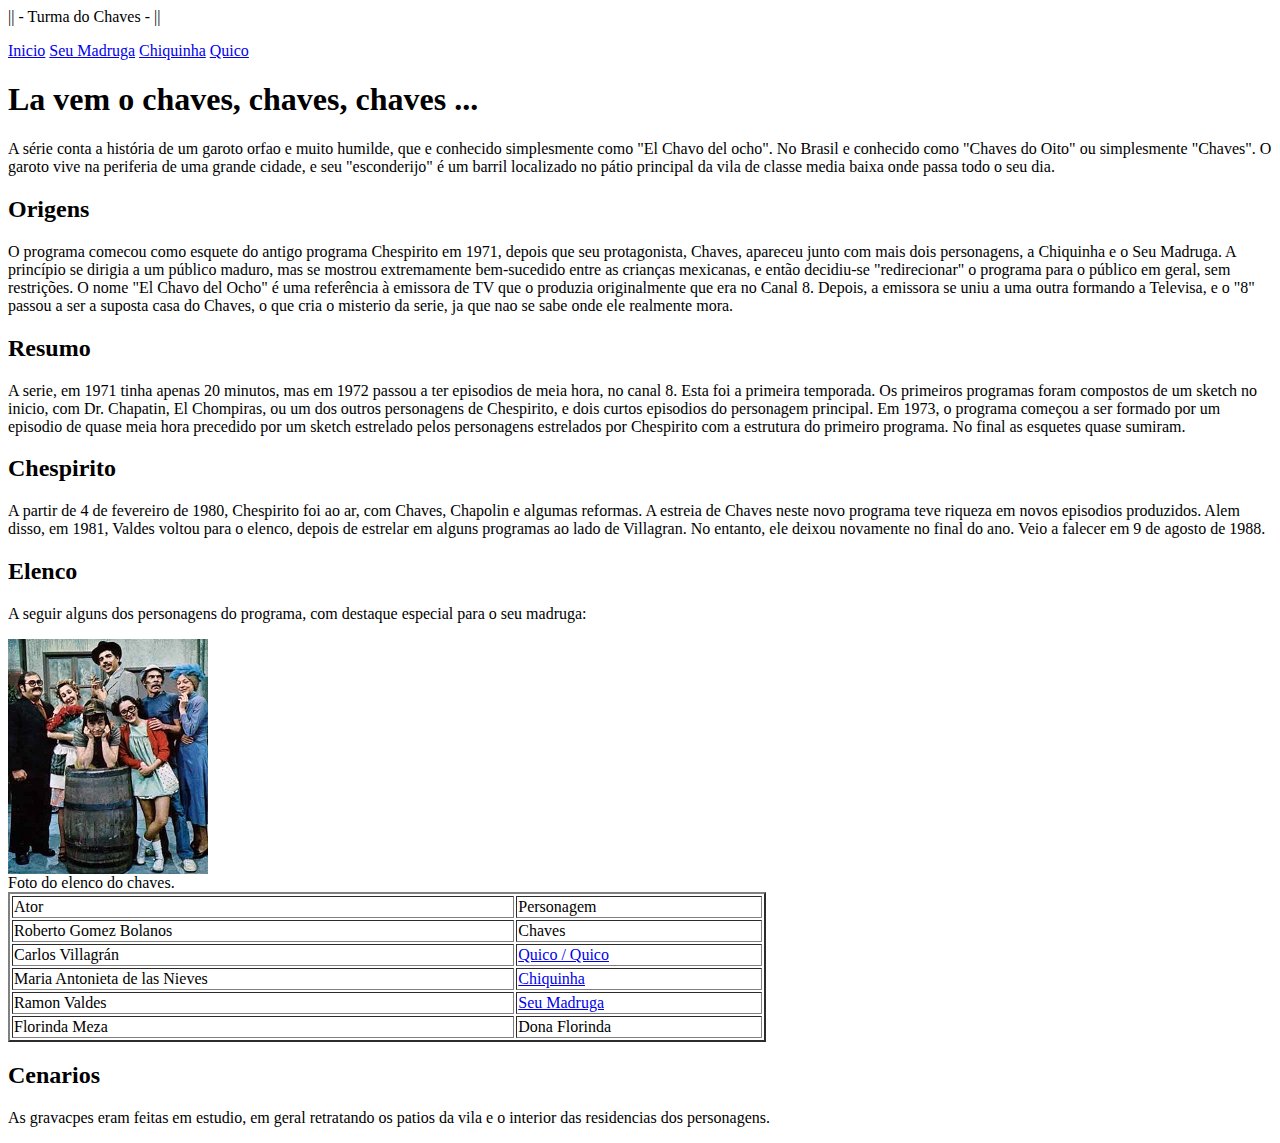
<file: index.html>
<html>
    <head>
        <title>Turma do Chaves</title>
        <link rel="stylesheet" type = "text/cass" href= "index.css"/>
        
    </head>
    <body>
        <p class="p2">|| - Turma do Chaves - ||</p>
        <a href="index.html">Inicio</a>
        <a href="madruga.html">Seu Madruga</a>
       <a href="chiquinha.html">Chiquinha</a>
       <a href="quico.html">Quico</a></h4>
        <h1>La vem o chaves, chaves, chaves ...</h1>
        <p>A série conta a história de um garoto orfao e muito humilde, que e conhecido simplesmente como "El Chavo del ocho". No Brasil e conhecido como "Chaves do Oito" ou simplesmente "Chaves". O garoto vive na periferia de uma grande cidade, e seu "esconderijo" é um barril localizado no pátio principal da vila de 
            classe media baixa onde passa todo o seu dia.
        </p>
        <h2>Origens</h2>
        <p>O programa comecou como esquete do antigo programa Chespirito em 1971, depois que seu protagonista, Chaves, apareceu junto com mais dois personagens, a <span class="s2">Chiquinha</span> e o <span class="s1">Seu Madruga.</span> A princípio se dirigia a um público maduro, mas se mostrou extremamente bem-sucedido entre as crianças mexicanas, e então decidiu-se "redirecionar" o programa para o público em geral, sem restrições. O nome "El Chavo del Ocho" é uma referência à emissora de TV que o produzia originalmente que era no Canal 8. Depois, a emissora se uniu a uma outra formando a Televisa, e o "8" passou a ser a suposta casa do Chaves,
            o que cria o misterio da serie, ja que nao se sabe onde ele realmente mora.
        </p>
        <h2>Resumo</h2>
        <p>A serie, em 1971 tinha apenas 20 minutos, mas em 1972 passou a ter episodios de meia hora, no canal 8. Esta foi a primeira temporada. Os primeiros programas foram compostos de um sketch no inicio, com Dr. Chapatin, El Chompiras, ou um dos outros personagens de Chespirito, e dois curtos episodios do personagem principal.
            Em 1973, o programa começou a ser formado por um episodio de quase meia hora precedido por um sketch estrelado pelos personagens estrelados por Chespirito com a estrutura do primeiro programa. No final as esquetes quase sumiram.
        </p>
        <h2>Chespirito</h2>
        <p>A partir de 4 de fevereiro de 1980, Chespirito foi ao ar, com Chaves, Chapolin e algumas reformas. A estreia de Chaves neste novo programa teve riqueza em novos episodios produzidos. Alem disso, em 1981, Valdes voltou para o elenco, depois de estrelar em alguns programas ao lado de Villagran. No entanto, ele deixou novamente no final do ano. Veio a falecer em 9 de agosto de 1988.

        </p>
        <h2 class = "he">Elenco</h2>
        <p>A seguir alguns dos personagens do programa, com destaque especial para
            o <span class="s1">seu madruga:</p></span>
            <div>
            <img src="elenco.jpg" id = "img"/><br/>
            Foto do elenco do chaves.
            </div>
            <table border="2" width="60%">
                <tr>
                    <td>Ator</td>
                    <td>Personagem</td>
                </tr>
                <tr>
                    <td>Roberto Gomez Bolanos</td>
                    <td>Chaves</td>
                </tr>
                <tr>
                    <span class="s3"><td>Carlos Villagrán</span></td>
                    <td><a href="quico.html">Quico / Quico</a></td>
                </tr>
                <tr>
                  <span class="s2"><td>Maria Antonieta de las Nieves</span></td>
                    <td><a href="chiquinha.html">Chiquinha</a></td>
                </tr>
                <tr>
                    <span class="s1"><td>Ramon Valdes</span></td>
                    <td><a href="madruga.html">Seu Madruga</a></td>
                </tr>
                <tr>
                    <td>Florinda Meza</td>
                    <td>Dona Florinda</td>
                </tr>
            </table>
        
        <h2>Cenarios</h2>

        <p>As gravacpes eram feitas em estudio, em geral retratando os patios da vila e o interior das residencias dos personagens.
        </p>

    </body>
</html>
</file>
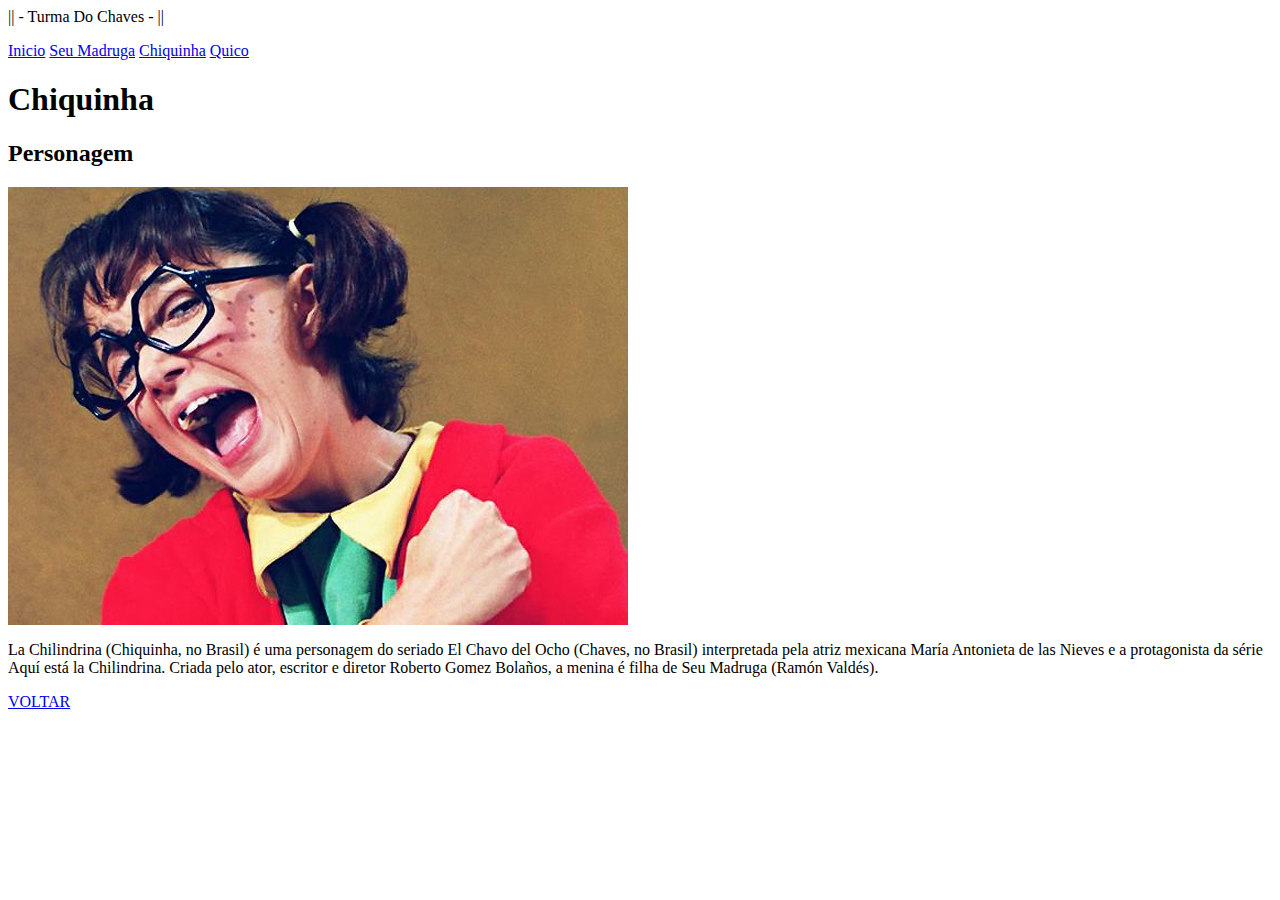
<file: chiquinha.html>
<html>
    <head>
        <title>Chiquinha</title>
        <link rel="stylesheet" type = "text/cass" href= "chiquinha.css"/>
        
    </head>
    <body>
   <p class = "p1">|| - Turma Do Chaves - ||</p>
       <a href="index.html">Inicio</a>
       <a href="madruga.html">Seu Madruga</a>
       <a href="chiquinha.html">Chiquinha</a>
       <a href="quico.html">Quico</a>
       <h1>Chiquinha</h1>
       <h2>Personagem</h2>
         <div>
           <img src="chiquinha.jpg" />
           <p>
               <span class="s2">La Chilindrina </span>(<span class="s2">Chiquinha</span>, no Brasil) é uma personagem do seriado El 
               Chavo del Ocho (Chaves, no Brasil) interpretada pela atriz mexicana 
               <span class="s2">María Antonieta de las Nieves</span>
               e a protagonista da série <br/>Aquí está <span class="s2">la Chilindrina</span>. 
               Criada pelo ator, escritor e diretor Roberto Gomez Bolaños, 
               a menina é filha de <span class="s1">Seu Madruga</span> (<span class="s1">Ramón Valdés</span>).
           </p>
         </div>
       
       <a href="index.html">VOLTAR</a>
    </body>
</html>
</file>
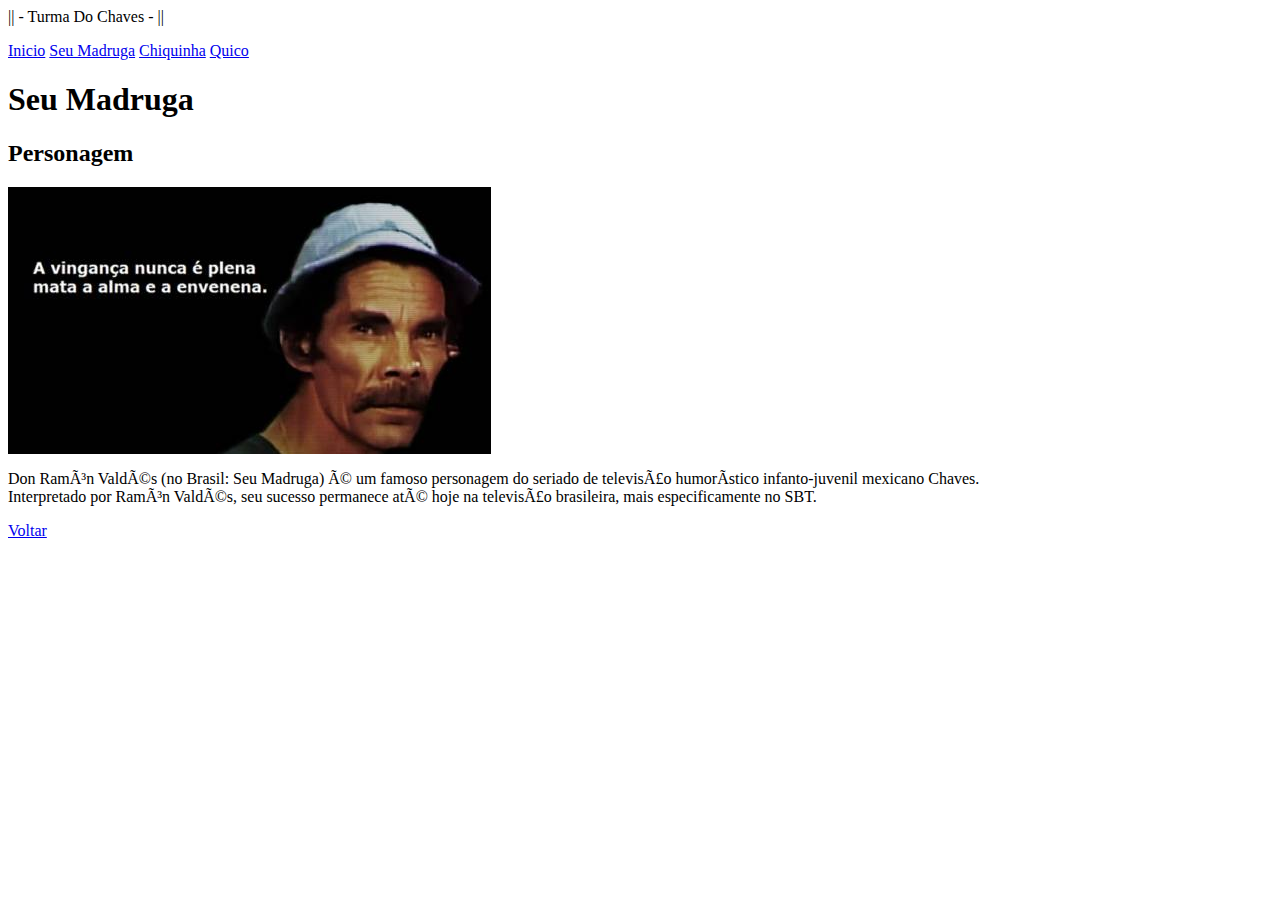
<file: madruga.html>
<html>
    <head>
        <title>Seu Madruga</title>
        <link rel="stylesheet" type = "text/cass" href= "madruga.css"/>
        
    </head>
    <body>
       <p class = "p1">|| - Turma Do Chaves - ||</p>
       <a href="index.html">Inicio</a>
       <a href="madruga.html">Seu Madruga</a>
       <a href="chiquinha.html">Chiquinha</a>
       <a href="quico.html">Quico</a>
       <h1>Seu Madruga</h1>
       <h2>Personagem</h2>
       <img src="Seu_Madruga.jpg" />
       <p>
           <span class="s1">Don RamÃ³n ValdÃ©s</span> (no Brasil: <span class="s1">Seu Madruga</span>) Ã© um famoso personagem do seriado de televisÃ£o humorÃ­stico infanto-juvenil mexicano Chaves.<br/>
Interpretado por<span class="s1"> RamÃ³n ValdÃ©s</span>, seu sucesso permanece atÃ© hoje na 
televisÃ£o brasileira, mais especificamente no SBT.
       </p>
       <a href="index.html">Voltar</a>
    </body>
</html>
</file>
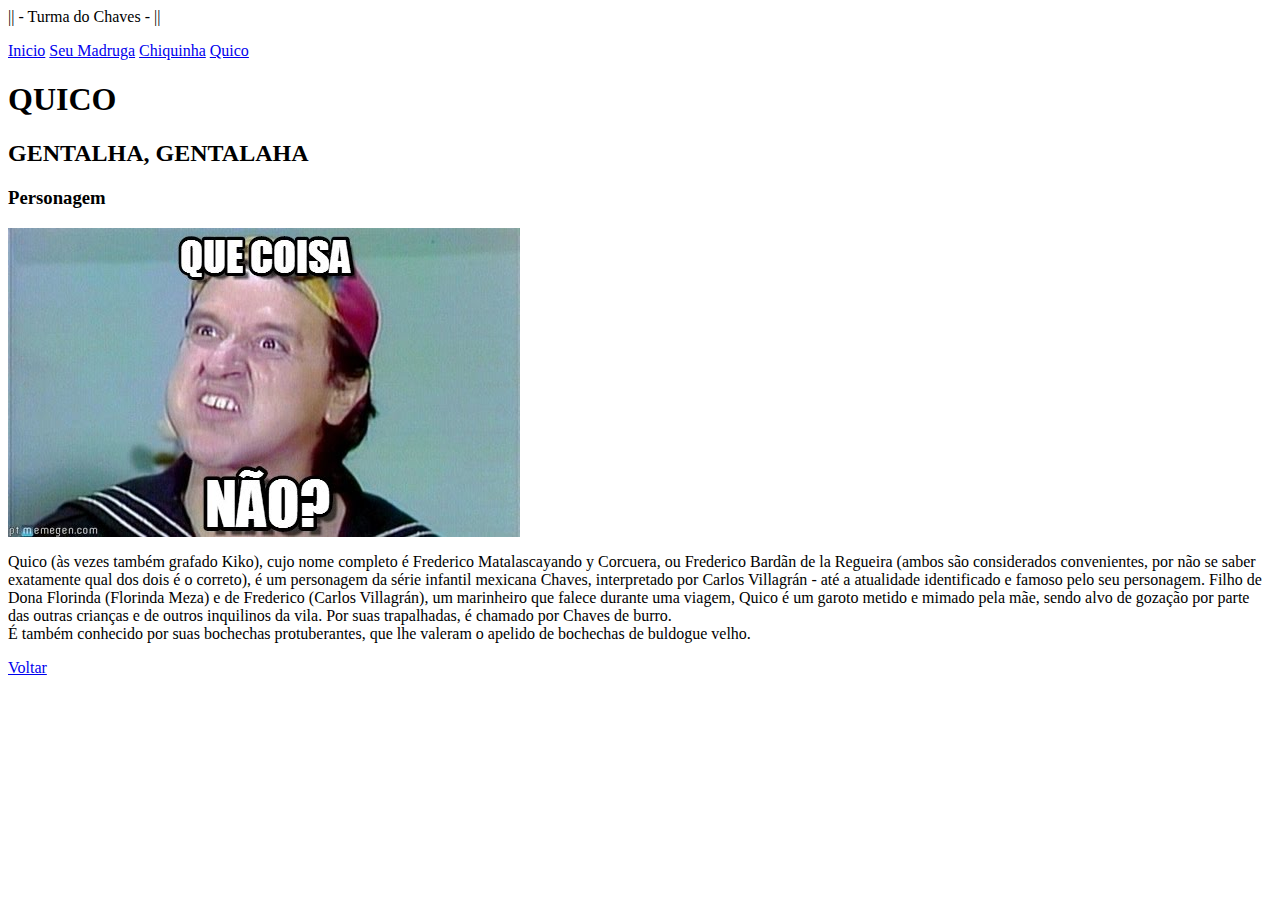
<file: quico.html>
<html>
    <head>
        <title>Quico</title>
        <link rel="stylesheet" type = "text/cass" href= "quico.css"/>
        
    </head>
    <body>
       <p class = "p1">|| - Turma do Chaves - ||</p>
       <a href="index.html">Inicio</a>
       <a href="madruga.html">Seu Madruga</a>
       <a href="chiquinha.html">Chiquinha</a>
       <a href="quico.html">Quico</a>
	   <h1>QUICO</h1>
       <h2>GENTALHA, GENTALAHA</h2>
       <h3>Personagem</h2>
       <img src="quico.jpg" />
       <p>
           <span class="s3">Quico </span>(às vezes também grafado <span class="s3">Kiko</span>), cujo nome completo 
           é <span class="s3">Frederico Matalascayando y Corcuera</span>, ou <span class="s3">Frederico Bardãn de la Regueira </span>
           (ambos são considerados convenientes, por não se saber exatamente qual dos
           dois é o correto), é um personagem da série infantil mexicana Chaves, 
           interpretado por<span class="s3"> Carlos Villagrán</span> - até a atualidade identificado e famoso pelo seu personagem.
           Filho de Dona Florinda (Florinda Meza) e de Frederico (<span>Carlos Villagrán</span>), 
           um marinheiro que falece durante uma viagem, <span class="s3">Quico</span> é 
           um garoto metido e mimado pela mãe, sendo alvo de gozação por parte 
           das outras crianças e de outros inquilinos da vila. Por suas trapalhadas, 
           é chamado por Chaves de burro. <br/>
           É também conhecido por suas bochechas protuberantes, que lhe valeram o
           apelido de bochechas de buldogue velho.
           
       </p>
       <a href="index.html">Voltar</a>
    </body>
</html>
</file>
<file: index.css>
body {
	background-image: url("elencos.jpg");
	color:#FFFFFF;
	font-size: 45px;
	font-family: tahoma;
	
	}
h1 {
	font-size: 40px;
	font-weight: bold;
	background-color: #00FF00;
	color:#FFFFFF;
	font-family: tahoma;
}
h2{
	background-color: #00FF00;
	color:#FFFFFF;
	font-family: tahoma;
	font-size: 35px;
	font-style: italic;
}
p
{
	text-align: justify;
	font-size: 20px;
}
.p2 {
	font-style: italic;
	text-align: right;
	text-decoration: underline;
	font-size: 15px;
}
.s1 {
	color:#191970;
}
.s2{
	color : #228B22;
}
.s3 {
	color:#FF4040;
}
.he {
	text-align: center;
	background-position: center
}

a{
	text-align: right;
	font-size: 15px;
}
</file>
<file: quico.css>
body{	
	border-color:red;
	padding: 30px 20px 30px 20px;
	font-family: tahoma
	border-width:4px;
	border-style: ridge;
	background-color:##FFFFF0;
}
h1{
	text-align: center;
	font-size: 50px;
	
}
h2{
	text-align: justify;
	font-size: 20px;
}
.s3 {
	color:#CD0000;
}

.p1 {
	font-style: italic;
	text-align: right;
	text-decoration: underline;
	font-size: 15px;
}
a{
	text-align: right;
	font-size: 15px;
}
</file>
